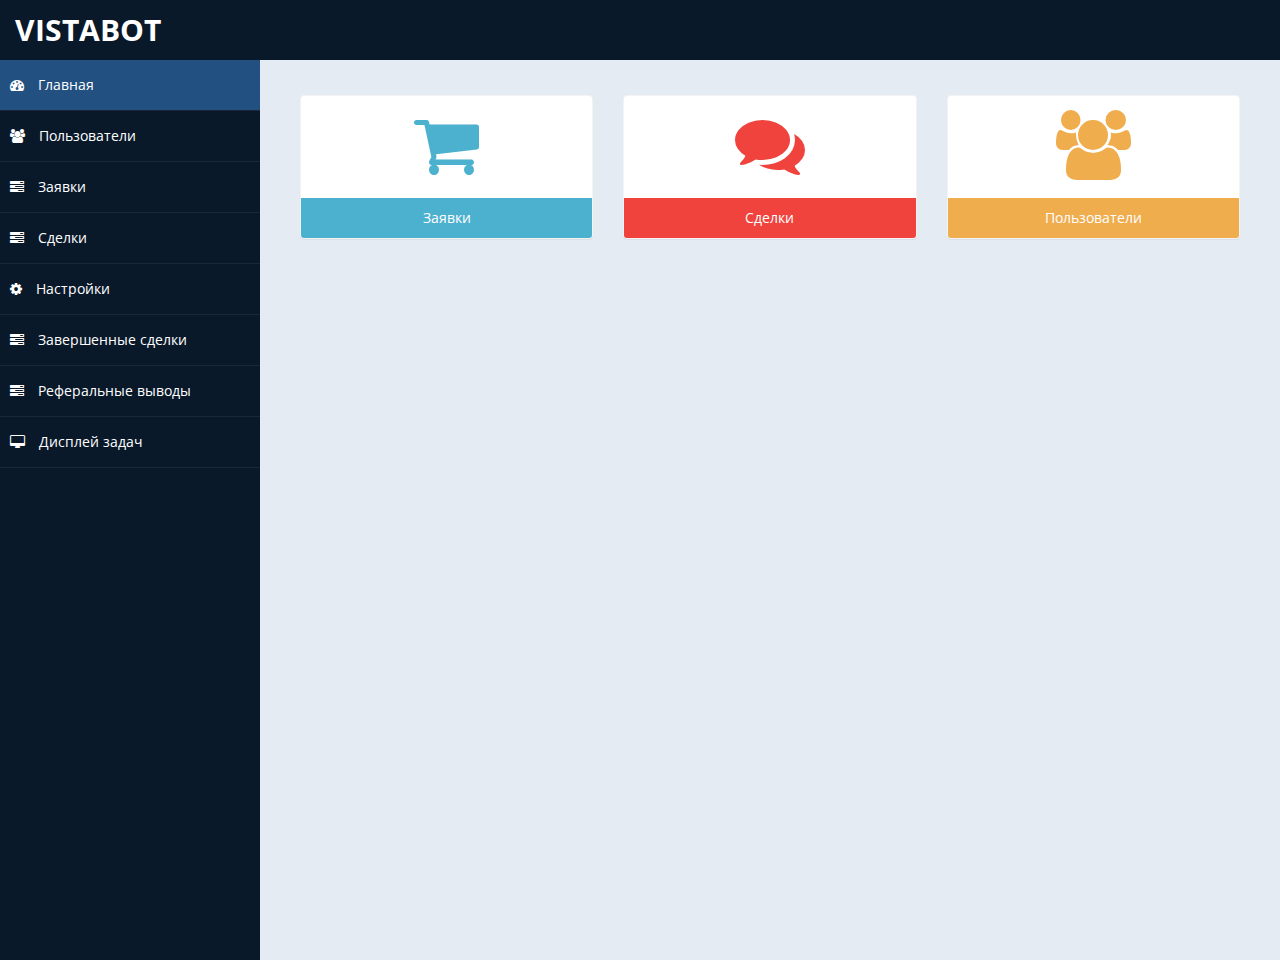
<file: web/index.html>
﻿<!DOCTYPE html>
<html xmlns="http://www.w3.org/1999/xhtml">

<head>
    <meta charset="utf-8" />
    <meta name="viewport" content="width=device-width, initial-scale=1.0" />
    <title>Главная</title>
    <!-- Bootstrap Styles-->
    <link href="assets/css/bootstrap.css" rel="stylesheet" />
    <!-- FontAwesome Styles-->
    <link href="assets/css/font-awesome.css" rel="stylesheet" />
    <!-- Morris Chart Styles-->
    <link href="assets/js/morris/morris-0.4.3.min.css" rel="stylesheet" />
    <!-- Custom Styles-->
    <link href="assets/css/custom-styles.css" rel="stylesheet" />
    <!-- Google Fonts-->
    <link href='http://fonts.googleapis.com/css?family=Open+Sans' rel='stylesheet' type='text/css' />
</head>

<body>
    <div id="wrapper">
        <nav class="navbar navbar-default top-navbar" role="navigation">
            <div class="navbar-header">
                <button type="button" class="navbar-toggle" data-toggle="collapse" data-target=".sidebar-collapse">
                    <span class="sr-only">Toggle navigation</span>
                    <span class="icon-bar"></span>
                    <span class="icon-bar"></span>
                    <span class="icon-bar"></span>
                </button>
                <a class="navbar-brand">VistaBot</a>
            </div>
        </nav>
        <!--/. NAV TOP  -->
        <nav class="navbar-default navbar-side" role="navigation">

            <div class="sidebar-collapse">
                <ul class="nav" id="main-menu">
                    <li>
                        <a class="active-menu"><i class="fa fa-dashboard"></i> Главная</a>
                    </li>
                    <li>
                        <a href="users.html"><i class="fa fa-users"></i> Пользователи</a>
                    </li>
                    <li>
                        <a href="asks.html"><i class="fa fa-tasks"></i> Заявки</a>
                    </li>
                    <li>
                        <a href="deals.html"><i class="fa fa-tasks"></i> Сделки</a>
                    </li>
                    <li>
                        <a href="settings.html"><i class="fa fa-cog"></i> Настройки</a>
                    </li>
                    <li>
                        <a href="olddeals.html"><i class="fa fa-tasks"></i> Завершенные сделки</a>
                    </li>
                    <li>
                        <a href="referralwithdrawal.html"><i class="fa fa-tasks"></i> Реферальные выводы</a>
                    </li>
                    <li>
                        <a href="display.html"><i class="fa fa-desktop"></i> Дисплей задач</a>
                    </li>
                </ul>

            </div>

        </nav>
        <!-- /. NAV SIDE  -->
        <div id="page-wrapper">
            <div id="page-inner">

                <!-- /. ROW  -->

                <div class="row">
                    <div class="col-md-4 col-sm-12 col-xs-12">
                        <div class="panel panel-primary text-center no-boder bg-color-blue">
                            <div class="panel-body">
                                <i class="fa fa-shopping-cart fa-5x"></i>
                                <h3 id="asks"></h3>
                            </div>
                            <div class="panel-footer back-footer-blue">
                                Заявки

                            </div>
                        </div>
                    </div>
                    <div class="col-md-4 col-sm-12 col-xs-12">
                        <div class="panel panel-primary text-center no-boder bg-color-red">
                            <div class="panel-body">
                                <i class="fa fa fa-comments fa-5x"></i>
                                <h3 id="deals"></h3>
                            </div>
                            <div class="panel-footer back-footer-red">
                                Сделки

                            </div>
                        </div>
                    </div>
                    <div class="col-md-4 col-sm-12 col-xs-12">
                        <div class="panel panel-primary text-center no-boder bg-color-brown">
                            <div class="panel-body">
                                <i class="fa fa-users fa-5x"></i>
                                <h3 id="users"></h3>
                            </div>
                            <div class="panel-footer back-footer-brown">
                                Пользователи

                            </div>
                        </div>
                    </div>
                </div>



            </div>
            <!-- /. PAGE INNER  -->
        </div>
        <!-- /. PAGE WRAPPER  -->
    </div>
    <!-- /. WRAPPER  -->
    <!-- JS Scripts-->
    <!-- jQuery Js -->
    <script src="assets/js/jquery-1.10.2.js"></script>
    <!-- Bootstrap Js -->
    <script src="assets/js/bootstrap.min.js"></script>
    <!-- Metis Menu Js -->
    <script src="assets/js/jquery.metisMenu.js"></script>
    <!-- Morris Chart Js -->
    <script src="assets/js/morris/raphael-2.1.0.min.js"></script>
    <script src="assets/js/morris/morris.js"></script>
    <!-- Custom Js -->
    <script src="assets/js/using/data.js"></script>
    <script src="assets/js/using/index.js"></script>


</body>

</html>
</file>
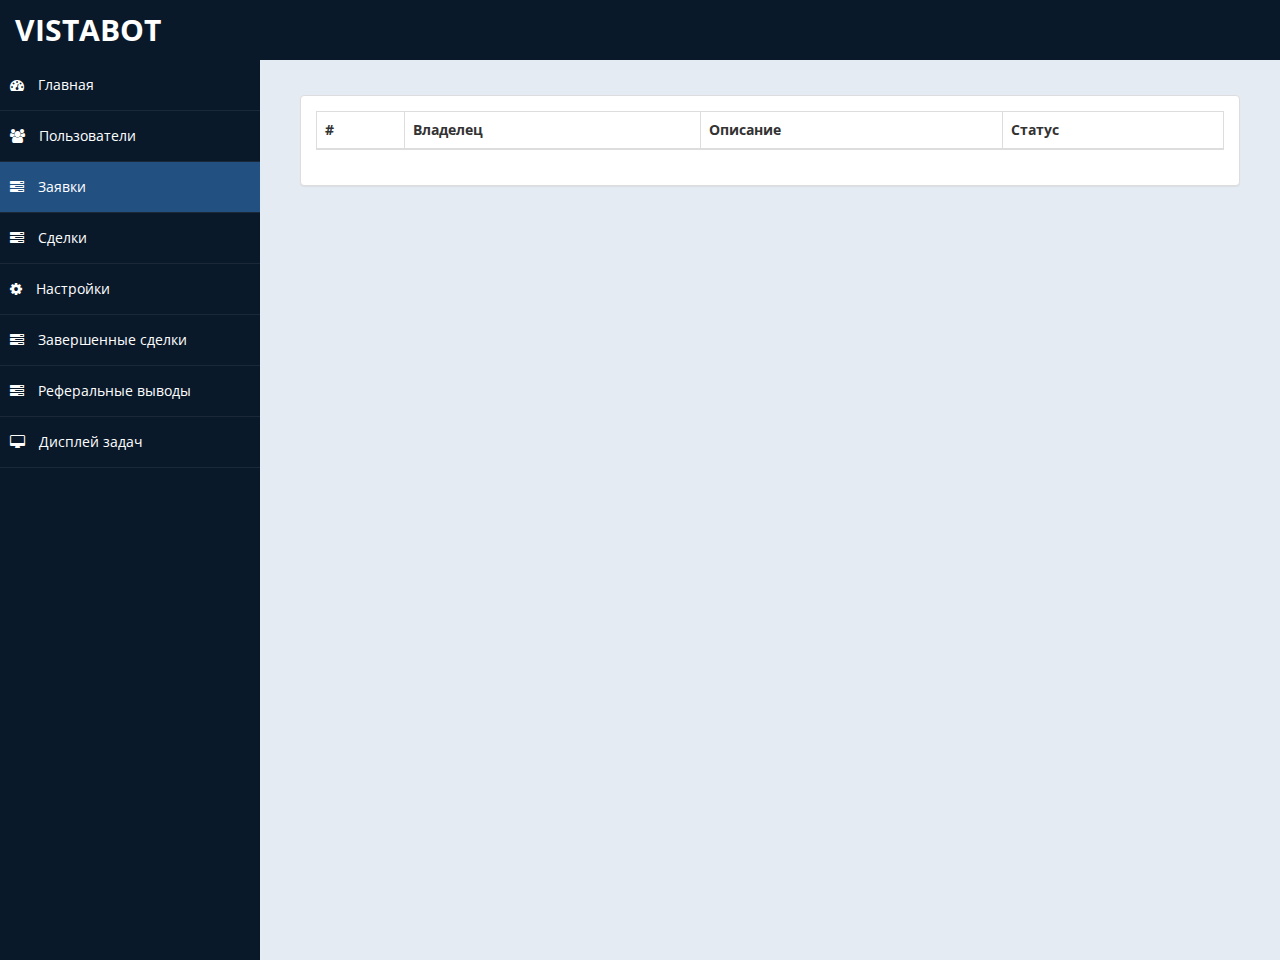
<file: web/asks.html>
﻿<!DOCTYPE html>
<html lang="ru">
<head>
    <meta charset="utf-8" />
    <meta name="viewport" content="width=device-width, initial-scale=1.0" />
    <title>Заявки</title>
	<!-- Bootstrap Styles-->
    <link href="assets/css/bootstrap.css" rel="stylesheet" />
     <!-- FontAwesome Styles-->
    <link href="assets/css/font-awesome.css" rel="stylesheet" />
     <!-- Morris Chart Styles-->
   
    <!-- Custom Styles-->
    <link href="assets/css/custom-styles.css" rel="stylesheet" />
     <!-- Google Fonts-->
   <link href='http://fonts.googleapis.com/css?family=Open+Sans' rel='stylesheet' type='text/css' />
     <!-- TABLE STYLES-->
    <link href="assets/js/dataTables/dataTables.bootstrap.css" rel="stylesheet" />
</head>

<body>
    <div id="wrapper">
        <nav class="navbar navbar-default top-navbar" role="navigation">
            <div class="navbar-header">
                <button type="button" class="navbar-toggle" data-toggle="collapse" data-target=".sidebar-collapse">
                    <span class="sr-only">Toggle navigation</span>
                    <span class="icon-bar"></span>
                    <span class="icon-bar"></span>
                    <span class="icon-bar"></span>
                </button>
                <a class="navbar-brand">VistaBot</a>
            </div>

        </nav>
        <nav class="navbar-default navbar-side" role="navigation">

            <div class="sidebar-collapse">
                <ul class="nav" id="main-menu">
                    <li>
                        <a href="index.html"><i class="fa fa-dashboard"></i> Главная</a>
                    </li>
                    <li>
                        <a href="users.html"><i class="fa fa-users"></i> Пользователи</a>
                    </li>
                    <li>
                        <a id="asks_nav" class="active-menu"><i class="fa fa-tasks"></i> Заявки</a>
                    </li>
                    <li>
                        <a href="deals.html"><i class="fa fa-tasks"></i> Сделки</a>
                    </li>
                    <li>
                        <a href="settings.html"><i class="fa fa-cog"></i> Настройки</a>
                    </li>
                    <li>
                        <a href="olddeals.html"><i class="fa fa-tasks"></i> Завершенные сделки</a>
                    </li>
                    <li>
                        <a href="referralwithdrawal.html"><i class="fa fa-tasks"></i> Реферальные выводы</a>
                    </li>
                    <li>
                        <a href="display.html"><i class="fa fa-desktop"></i> Дисплей задач</a>
                    </li>
                </ul>

            </div>

        </nav>

        <div id="page-wrapper" >
            <div id="page-inner">

                <div id = "asks" style="display: none;">
                    <div class="row">
                        <div class="col-md-12">
                            <div class="panel panel-default">
                                <div class="panel-body">
                                    <div class="table-responsive">
                                        <table class="table table-striped table-bordered table-hover" id="dataTables-asks">
                                            <thead>
                                                <tr>
                                                    <th>#</th>
                                                    <th>Владелец</th>
                                                    <th>Описание</th>
                                                    <th>Статус</th>
                                                </tr>
                                            </thead>
                                            <tbody>

                                            </tbody>
                                        </table>
                                    </div>

                                </div>
                            </div>
                        </div>
                    </div>
                </div>
                <div id="ask" style="display: none;">
                    <div class="row">
                        <div class="col-md-12">
                            <div class="panel panel-default">
                                <div class="panel-heading">
                                    Информация о заявке
                                </div>
                                <div class="panel-body">
                                    <div class="row">
                                        <div class="col-md-6">
                                            <p class="text-center"><b>основное</b></p>
                                            <table class="table">
                                                <thead>
                                                    <tr>
                                                    </tr>
                                                </thead>
                                                <tbody>
                                                    <tr>
                                                        <td><b>Id:</b></td>
                                                        <td id="ask_id"></td>
                                                    </tr>
                                                    <tr>
                                                        <td><b>Тип:</b></td>
                                                        <td id="type"></td>
                                                    </tr>
                                                    <tr>
                                                        <td><b>Статус:</b></td>
                                                        <td id="status"></td>
                                                    </tr>
                                                    <tr>
                                                        <td><b>Id владельца:</b></td>
                                                        <td id="id_owner"></td>
                                                    </tr>
                                                    <tr>
                                                        <td><b>Отдает:</b></td>
                                                        <td id="have_currency"></td>
                                                    </tr>
                                                    <tr>
                                                        <td><b>Получает:</b></td>
                                                        <td id="get_currency"></td>
                                                    </tr>
                                                    <tr>
                                                        <td><b>Курс:</b></td>
                                                        <td id="rate"></td>
                                                    </tr>
                                                    <tr>
                                                        <td><b>Минимальный выкуп:</b></td>
                                                        <td id="incomplete"></td>
                                                    </tr>
                                                    <tr>
                                                        <td><b>Рейтинг:</b></td>
                                                        <td id="rating"></td>
                                                    </tr>
                                                    <tr>
                                                        <td><b>Часовой пояс:</b></td>
                                                        <td id="time_zone"></td>
                                                    </tr>
                                                </tbody>
                                            </table>

                                        </div>
                                        <div class="col-md-6">
                                            <p class="text-center"><b>управление</b></p>
                                            <div class="form-group">
                                                <button id="allow" style="display: none;" type="button" class="btn btn-primary btn btn-block ">Одобрить</button>
                                            </div>
                                            <div class="form-group">
                                                <button id="delete" type="button" class="btn btn-danger btn btn-block">Удалить</button>
                                            </div>

                                        </div>
                                    </div>

                                    <div class="row">

                                        <div class="col-md-6">
                                            <p class="text-center"><b>vst карта</b></p>
                                            <table id = "vst_card" class="table">
                                                <thead>
                                                    <tr>
                                                    </tr>
                                                </thead>
                                                <tbody>
                                                </tbody>
                                            </table>
                                        </div>
                                        <div class="col-md-6">
                                            <p class="text-center"><b id="fiat_name"> </b></p>
                                            <table id = "fiat" class="table">
                                                <thead>
                                                    <tr>
                                                    </tr>
                                                </thead>
                                                <tbody>
                                                </tbody>
                                            </table>
                                        </div>

                                    </div>
                                </div>
                            </div>
                        </div>
                    </div>
                </div>

            </div>
        </div>
             <!-- /. PAGE INNER  -->
    </div>
         <!-- /. PAGE WRAPPER  -->
     <!-- /. WRAPPER  -->
    <!-- JS Scripts-->
    <!-- jQuery Js -->
    <script src="assets/js/jquery-1.10.2.js"></script>
      <!-- Bootstrap Js -->
    <script src="assets/js/bootstrap.min.js"></script>
    <!-- Metis Menu Js -->
    <script src="assets/js/jquery.metisMenu.js"></script>
     <!-- DATA TABLE SCRIPTS -->
    <script src="assets/js/dataTables/jquery.dataTables.js"></script>
    <script src="assets/js/dataTables/dataTables.bootstrap.js"></script>

         <!-- Custom Js -->
    <script src="assets/js/using/data.js"></script>
    <script src="assets/js/using/asks.js"></script>
    
   
</body>
</html>
</file>
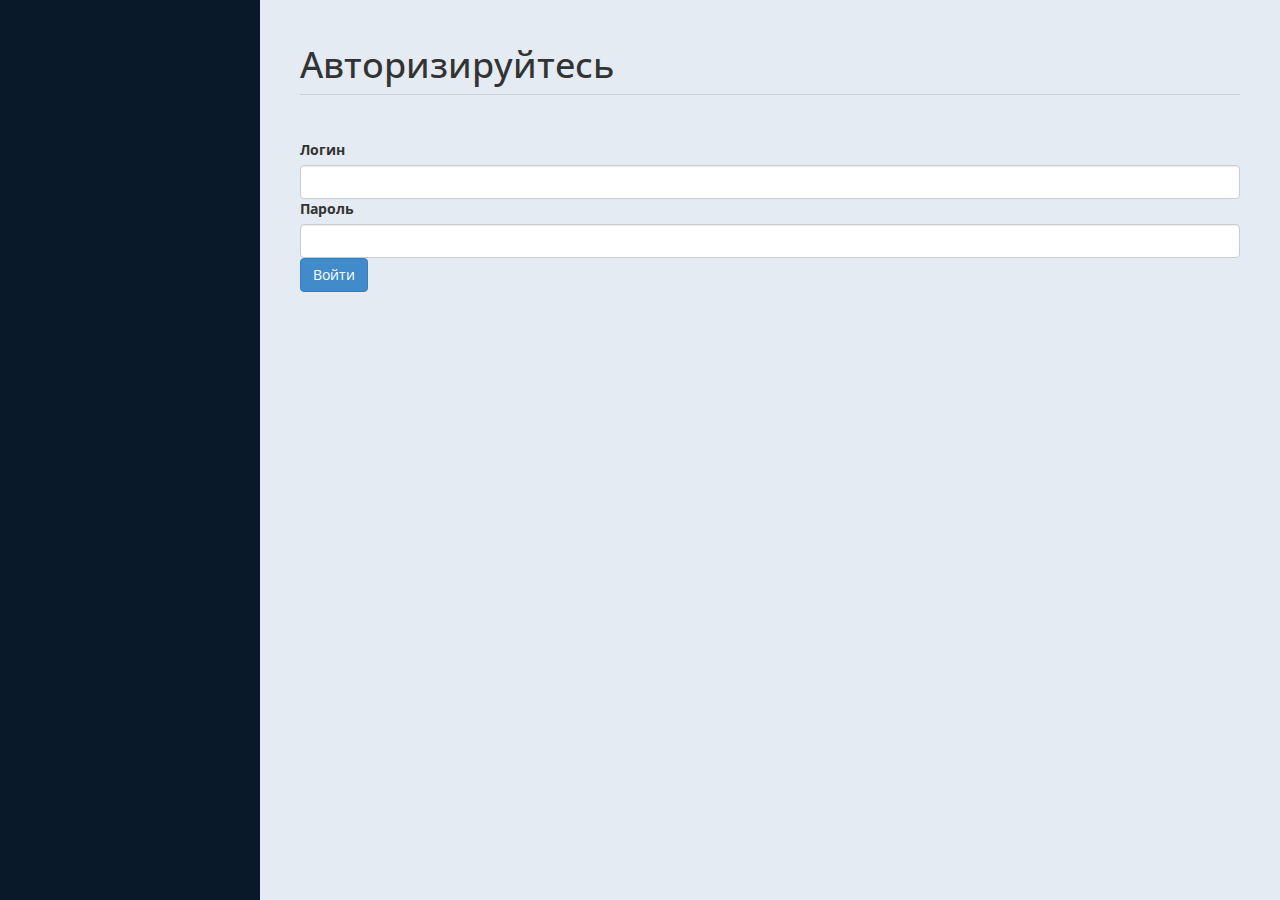
<file: web/auth.html>
﻿<!DOCTYPE html>
<html xmlns="http://www.w3.org/1999/xhtml">
<head>
    <meta charset="utf-8" />
    <meta name="viewport" content="width=device-width, initial-scale=1.0" />
    <title>Admin</title>
	<!-- Bootstrap Styles-->
    <link href="assets/css/bootstrap.css" rel="stylesheet" />
     <!-- FontAwesome Styles-->
    <link href="assets/css/font-awesome.css" rel="stylesheet" />
        <!-- Custom Styles-->
    <link href="assets/css/custom-styles.css" rel="stylesheet" />
     <!-- Google Fonts-->
   <link href='http://fonts.googleapis.com/css?family=Open+Sans' rel='stylesheet' type='text/css' />
</head>
<body>
    <div id="wrapper">
        

        </nav>
        <!-- /. NAV SIDE  -->
        <div id="page-wrapper" >
            <div id="page-inner">
			 <div class="row">
                    <div class="col-md-12">
                        <h1 class="page-header">
                            Авторизируйтесь
                        </h1>

                                            <label>Логин</label>
                                            <input id="name" class="form-control">

                                            <label>Пароль</label>
                                            <input id="password" type='password'class="form-control">

                                            <button type="button" class="btn btn-primary aut">Войти</button>
                    </div>




                </div> 
                 <!-- /. ROW  -->
				
				</div>
             <!-- /. PAGE INNER  -->
            </div>
         <!-- /. PAGE WRAPPER  -->
        </div>
     <!-- /. WRAPPER  -->
    <!-- JS Scripts-->
    <!-- jQuery Js -->


    <script src="assets/js/jquery-1.10.2.js" ></script>
    <script src="assets/js/using/data.js"></script>
    <script src="assets/js/using/auth.js"></script>
    <script src="assets/js/jquery-1.10.2.js"></script>
      <!-- Bootstrap Js -->
    <script src="assets/js/bootstrap.min.js"></script>
    <!-- Metis Menu Js -->
    <script src="assets/js/jquery.metisMenu.js"></script>
      <!-- Custom Js -->
    <script src="assets/js/custom-scripts.js"></script>
    
   
</body>
</html>
</file>
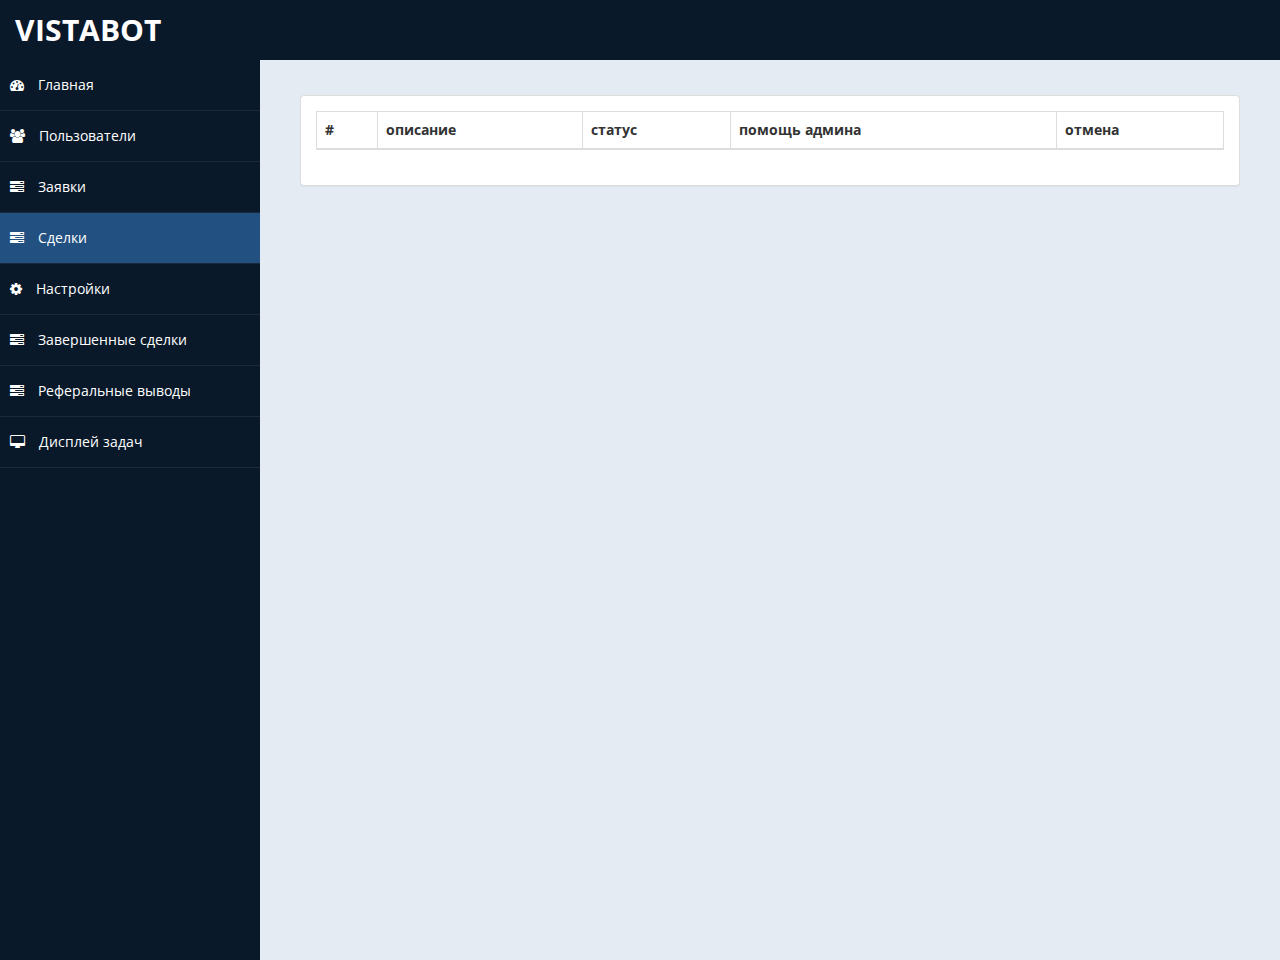
<file: web/deals.html>
﻿<!DOCTYPE html>
<html lang="ru">
<head>
    <meta charset="utf-8" />
    <meta name="viewport" content="width=device-width, initial-scale=1.0" />
    <title>Сделки</title>
	<!-- Bootstrap Styles-->
    <link href="assets/css/bootstrap.css" rel="stylesheet" />
     <!-- FontAwesome Styles-->
    <link href="assets/css/font-awesome.css" rel="stylesheet" />
     <!-- Morris Chart Styles-->
   
    <!-- Custom Styles-->
    <link href="assets/css/custom-styles.css" rel="stylesheet" />
     <!-- Google Fonts-->
   <link href='http://fonts.googleapis.com/css?family=Open+Sans' rel='stylesheet' type='text/css' />
     <!-- TABLE STYLES-->
    <link href="assets/js/dataTables/dataTables.bootstrap.css" rel="stylesheet" />
</head>

<body>
    <div id="wrapper">
        <nav class="navbar navbar-default top-navbar" role="navigation">
            <div class="navbar-header">
                <button type="button" class="navbar-toggle" data-toggle="collapse" data-target=".sidebar-collapse">
                    <span class="sr-only">Toggle navigation</span>
                    <span class="icon-bar"></span>
                    <span class="icon-bar"></span>
                    <span class="icon-bar"></span>
                </button>
                <a class="navbar-brand">VistaBot</a>
            </div>

        </nav>
        <nav class="navbar-default navbar-side" role="navigation">

            <div class="sidebar-collapse">
                <ul class="nav" id="main-menu">
                    <li>
                        <a href="index.html"><i class="fa fa-dashboard"></i> Главная</a>
                    </li>
                    <li>
                        <a href="users.html"><i class="fa fa-users"></i> Пользователи</a>
                    </li>
                    <li>
                        <a href="asks.html"><i class="fa fa-tasks"></i> Заявки</a>
                    </li>
                    <li>
                        <a id="deals_nav" class="active-menu"><i class="fa fa-tasks"></i> Сделки</a>
                    </li>
                    <li>
                        <a href="settings.html"><i class="fa fa-cog"></i> Настройки</a>
                    </li>
                    <li>
                        <a href="olddeals.html"><i class="fa fa-tasks"></i> Завершенные сделки</a>
                    </li>
                    <li>
                        <a href="referralwithdrawal.html"><i class="fa fa-tasks"></i> Реферальные выводы</a>
                    </li>
                    <li>
                        <a href="display.html"><i class="fa fa-desktop"></i> Дисплей задач</a>
                    </li>
                </ul>

            </div>

        </nav>

        <div id="page-wrapper" >
            <div id="page-inner">

                <div id = "deals" style="display: none;">
                    <div class="row">
                        <div class="col-md-12">
                            <div class="panel panel-default">
                                <div class="panel-body">
                                    <div class="table-responsive">
                                        <table class="table table-striped table-bordered table-hover" id="dataTables-deals">
                                            <thead>
                                                <tr>
                                                    <th>#</th>
                                                    <th>описание</th>
                                                    <th>статус</th>
                                                    <th>помощь админа</th>
                                                    <th>отмена</th>
                                                </tr>
                                            </thead>
                                            <tbody>

                                            </tbody>
                                        </table>
                                    </div>

                                </div>
                            </div>
                        </div>
                    </div>
                </div>
                <div id="deal" style="display: none;">
                    <div class="panel panel-default">
                        <div class="panel-heading">
                            Информация о сделке
                        </div>
                        <div class="panel-body">
                            <div class="row" id="notification" style="display: none">
                                <div class="col-md-12">
                                    <div class="alert alert-danger">
                                      <strong id="notification_text"></strong>
                                    </div>
                                </div>
                            </div>
                            <div class="row">
                                <div id="deal_info" class="col-md-7">
                                    <div class="panel panel-default" id="first_panel">
                                        <div class="panel-heading">
                                            1.Перевод гаранту
                                        </div>
                                        <div class="panel-body">
                                            <div class = "row">
                                                <div class="col-md-5"><p class="text-center" id="a_vst_card"></p></div>
                                                <div class="col-md-2"><p class="text-center" id="vista_count">⇒<br></p></div>
                                                <div class="col-md-5"><p class="text-center" id="garant_vst_card1"></p></div>
                                            </div>
                                        </div>
                                        <div class="panel-footer text-center">
                                            <button style="display: none;" id="garant_accept" type="button" class="btn btn-success">Пришло</button>
                                            <div class="text-primary" style="display: none;" id="fp_status_1">Ожидание перевода от пользователя A</div>
                                            <div class="text-success" style="display: none;" id="fp_status_2">Выполнено</div>
                                        </div>
                                    </div>
                                    <div class="panel panel-default" id="second_panel">
                                        <div class="panel-heading">
                                            2.Перевод A пользователю
                                        </div>
                                        <div class="panel-body">
                                            <div class="col-md-5"><p class="text-center">Пользователь B</p></div>
                                            <div class="col-md-2"><p class="text-center" id="fiat_count">⇒<br></p></div>
                                            <div class="col-md-5"><p class="text-center">Пользователь A</p></div>
                                        </div>
                                        <div class="panel-footer text-center" style="display: none;" id="sc_footer">
                                            <div class="text-primary" style="display: none;" id="sc_status_1">Ожидание перевода от пользователя B</div>
                                            <div class="text-primary" style="display: none;" id="sc_status_2">Ожидание подтверждения от пользователя A</div>
                                            <div class="text-success" style="display: none;" id="sc_status_3">Выполнено</div>
                                        </div>
                                    </div>
                                    <div class="panel panel-default" id="third_panel">
                                        <div class="panel-heading">
                                            3.Перевод B пользователю
                                        </div>
                                        <div class="panel-body">
                                                <div class="col-md-5"><p class="text-center" id="garant_vst_card2"></p></div>
                                            <div class="col-md-2"><p class="text-center" id="vista_count_w">⇒<br></p></div>
                                            <div class="col-md-5"><p id="b_vst_card"></p></div>
                                        </div>
                                        <div class="panel-footer text-center" style="display: none;" id="th_footer">
                                            <button style="display: none;" id="garant_vst_send" type="button" class="btn btn-success">Отправлено</button>
                                            <div class="text-success" style="display: none;" id="th_status_1">Выполнено</div>
                                        </div>
                                    </div>
                                </div>
                                <div id="deal_control" class="col-md-5">
                                    <p class="text-center"><b>управление</b></p>
                                    <div class="form-group">
                                        <button style="display: none;" id="continue" type="button" class="btn btn-primary">Продолжить выполнение заявки</button>
                                    </div>
                                    <div class="form-group">
                                        <button id="notificate_A" type="button" class="btn btn-primary">Оповестить пользователя A</button>
                                        <p id="notificate_A_time" style="display: inline;"></p>
                                    </div>
                                    <div class="form-group">
                                        <button id="notificate_B" type="button" class="btn btn-primary">Оповестить пользователя B</button>
                                        <p id="notificate_B_time" style="display: inline;"></p>
                                    </div>

                                    <div class="form-group">
                                        <button id="remove" type="button" class="btn btn-danger btn-primary">Удалить сделку</button>
                                    </div>
                                </div>
                            </div>
                            <div class="row">
                                <div class="col-md-6">
                                    <p class="text-center"><b>пользователь A</b></p>
                                    <table class="table">
                                        <thead>
                                            <tr>
                                            </tr>
                                        </thead>
                                        <tbody>
                                            <tr>
                                                <td><b>Trade Id:</b></td>
                                                <td id="Trade_id_A"></td>
                                            </tr>
                                        </tbody>
                                    </table>
                                </div>
                                <div class="col-md-6">
                                    <p class="text-center"><b>пользователь B</b></p>
                                    <table class="table">
                                        <thead>
                                            <tr>
                                            </tr>
                                        </thead>
                                        <tbody>
                                            <tr>
                                                <td><b>Trade Id:</b></td>
                                                <td id="Trade_id_B"></td>
                                            </tr>
                                        </tbody>
                                    </table>
                                </div>
                            </div>
                        </div>
                    </div>
            </div>
            </div>
        </div>
             <!-- /. PAGE INNER  -->
    </div>
         <!-- /. PAGE WRAPPER  -->
     <!-- /. WRAPPER  -->
    <!-- JS Scripts-->
    <!-- jQuery Js -->
    <script src="assets/js/jquery-1.10.2.js"></script>
      <!-- Bootstrap Js -->
    <script src="assets/js/bootstrap.min.js"></script>
    <!-- Metis Menu Js -->
    <script src="assets/js/jquery.metisMenu.js"></script>
     <!-- DATA TABLE SCRIPTS -->
    <script src="assets/js/dataTables/jquery.dataTables.js"></script>
    <script src="assets/js/dataTables/dataTables.bootstrap.js"></script>

         <!-- Custom Js -->
    <script src="assets/js/using/data.js"></script>
    <script src="assets/js/using/deals.js"></script>
    
   
</body>
</html>
</file>
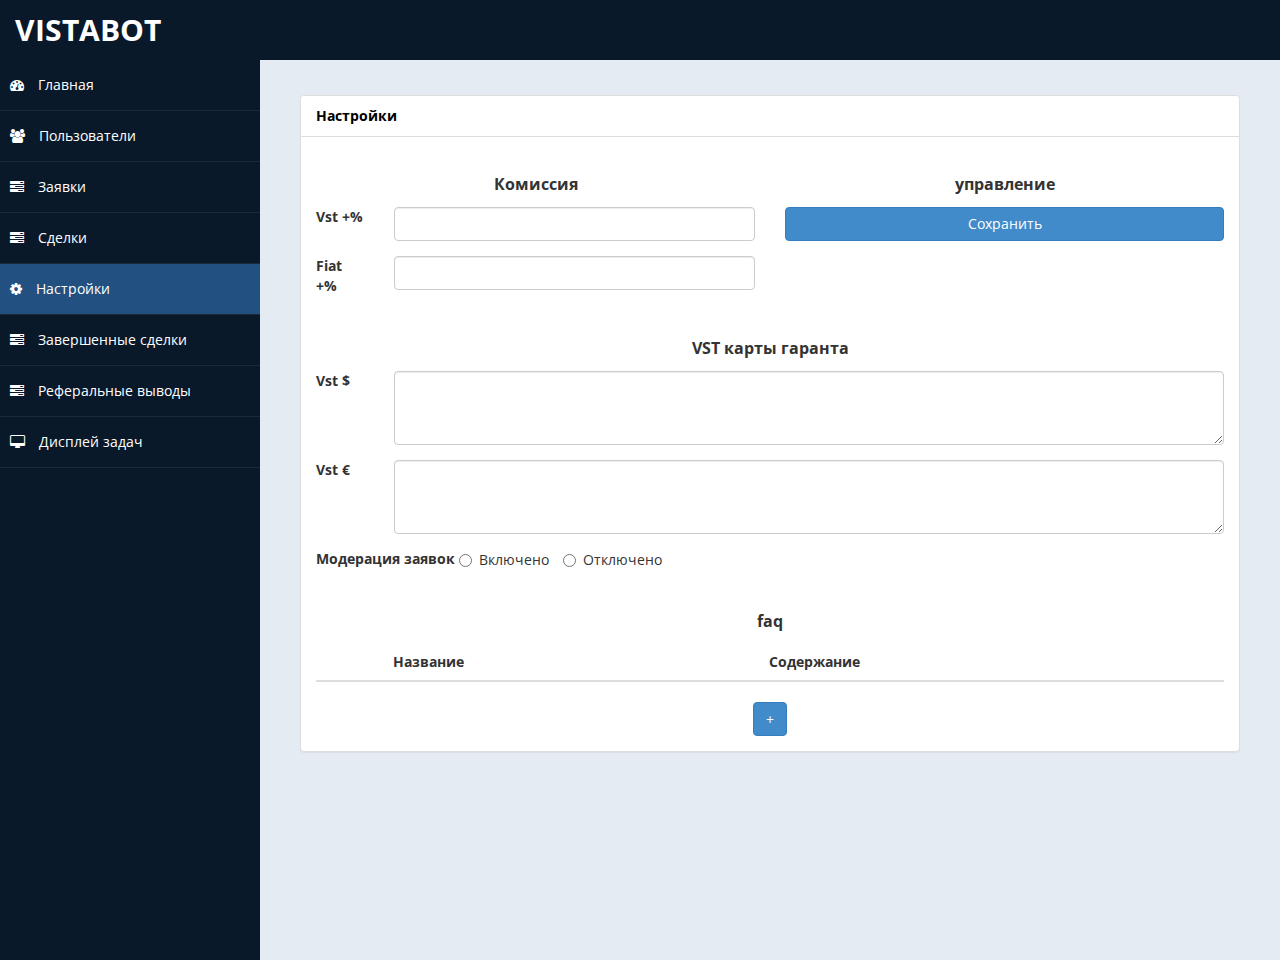
<file: web/settings.html>
﻿<!DOCTYPE html>
<html lang="ru">
<head>
    <meta charset="utf-8" />
    <meta name="viewport" content="width=device-width, initial-scale=1.0" />
    <title>Настройки</title>
	<!-- Bootstrap Styles-->
    <link href="assets/css/bootstrap.css" rel="stylesheet" />
     <!-- FontAwesome Styles-->
    <link href="assets/css/font-awesome.css" rel="stylesheet" />
     <!-- Morris Chart Styles-->
   
    <!-- Custom Styles-->
    <link href="assets/css/custom-styles.css" rel="stylesheet" />
     <!-- Google Fonts-->
   <link href='http://fonts.googleapis.com/css?family=Open+Sans' rel='stylesheet' type='text/css' />
     <!-- TABLE STYLES-->
    <link href="assets/js/dataTables/dataTables.bootstrap.css" rel="stylesheet" />
</head>

<body>
    <div id="wrapper">
        <nav class="navbar navbar-default top-navbar" role="navigation">
            <div class="navbar-header">
                <button type="button" class="navbar-toggle" data-toggle="collapse" data-target=".sidebar-collapse">
                    <span class="sr-only">Toggle navigation</span>
                    <span class="icon-bar"></span>
                    <span class="icon-bar"></span>
                    <span class="icon-bar"></span>
                </button>
                <a class="navbar-brand">VistaBot</a>
            </div>

        </nav>
        <nav class="navbar-default navbar-side" role="navigation">

            <div class="sidebar-collapse">
                <ul class="nav" id="main-menu">
                    <li>
                        <a href="index.html"><i class="fa fa-dashboard"></i> Главная</a>
                    </li>
                    <li>
                        <a href="users.html"><i class="fa fa-users"></i> Пользователи</a>
                    </li>
                    <li>
                        <a href="asks.html"><i class="fa fa-tasks"></i> Заявки</a>
                    </li>
                    <li>
                        <a href="deals.html"><i class="fa fa-tasks"></i> Сделки</a>
                    </li>
                    <li>
                        <a class="active-menu"><i class="fa fa-cog"></i> Настройки</a>
                    </li>
                    <li>
                        <a href="olddeals.html"><i class="fa fa-tasks"></i> Завершенные сделки</a>
                    </li>
                    <li>
                        <a href="referralwithdrawal.html"><i class="fa fa-tasks"></i> Реферальные выводы</a>
                    </li>
                    <li>
                        <a href="display.html"><i class="fa fa-desktop"></i> Дисплей задач</a>
                    </li>
                </ul>

            </div>

        </nav>

        <div id="page-wrapper" >
            <div id="page-inner">
                <div class="row">
                    <div class="col-md-12">
                        <div class="panel panel-default">
                            <div class="panel-heading">
                                Настройки
                            </div>
                            <div class="panel-body">
                                <div class="row">
                                    <div class="col-md-6">
                                        <p class="text-center"><b>Комиссия</b></p>
                                        <div class="form-group row">
                                            <label for="perc_vst" class="col-sm-2 col-form-label">Vst +%</label>
                                            <div class="col-sm-10">
                                                <input class="form-control" id="perc_vst">
                                            </div>
                                        </div>
                                        <div class="form-group row">
                                            <label for="perc_fiat" class="col-sm-2 col-form-label">Fiat +%</label>
                                            <div class="col-sm-10">
                                                <input class="form-control" id="perc_fiat">
                                            </div>
                                        </div>

                                    </div>
                                    <div class="col-md-6">
                                        <p class="text-center"><b>управление</b></p>
                                        <div class="form-group">
                                            <button id="save" type="button" class="btn btn-primary btn btn-block ">Сохранить</button>
                                        </div>

                                    </div>
                                </div>
                                <div class="row">
                                    <div class="col-md-12">
                                    <p class="text-center"><b>VST карты гаранта</b></p>
                                    <div class="form-group row">
                                        <label for="perc_vst" class="col-sm-1 col-form-label">Vst $</label>
                                        <div class="col-sm-11">
                                            <textarea id="card_vst_usd" class="form-control" rows="3"></textarea>
                                        </div>
                                    </div>
                                    <div class="form-group row">
                                        <label for="perc_fiat" class="col-sm-1 col-form-label">Vst €</label>
                                        <div class="col-sm-11">
                                            <textarea id="card_vst_eur" class="form-control" rows="3"></textarea>
                                        </div>
                                    </div>
                                    </div>
                                </div>

                                <div class="row">
                                    <div class="col-md-12">
                                        <div class="form-group">
                                            <label>Модерация заявок</label>
                                            <label class="radio-inline">
                                                <input type="radio" name="moderateAsk" id="moderateAskOn" value="On">Включено
                                            </label>
                                            <label class="radio-inline">
                                                <input type="radio" name="moderateAsk" id="moderateAskOff" value="Off">Отключено
                                            </label>
                                        </div>
                                    </div>
                                </div>

                                <div class="row">
                                    <div class="col-md-12">
                                        <p class="text-center"><b>faq</b></p>
                                        <table class="table" id ='faq_table'>
                                            <thead>
                                                <tr>
                                                    <th></th>
                                                    <th>Название</th>
                                                    <th>Содержание</th>
                                                </tr>
                                            </thead>
                                            <tbody>
                                            </tbody>
                                        </table>
                                        <div class="text-center">
                                            <button id="faq_add" type="button" class="btn btn-primary">+</button>
                                        </div>
                                    </div>
                                </div>
                            </div>
                        </div>
                    </div>
                </div>

            </div>
        </div>
             <!-- /. PAGE INNER  -->
    </div>
         <!-- /. PAGE WRAPPER  -->
     <!-- /. WRAPPER  -->
    <!-- JS Scripts-->
    <!-- jQuery Js -->
    <script src="assets/js/jquery-1.10.2.js"></script>
      <!-- Bootstrap Js -->
    <script src="assets/js/bootstrap.min.js"></script>
    <!-- Metis Menu Js -->
    <script src="assets/js/jquery.metisMenu.js"></script>
     <!-- DATA TABLE SCRIPTS -->
    <script src="assets/js/dataTables/jquery.dataTables.js"></script>
    <script src="assets/js/dataTables/dataTables.bootstrap.js"></script>

         <!-- Custom Js -->
    <script src="assets/js/using/data.js"></script>
    <script src="assets/js/using/settings.js"></script>
    
   
</body>
</html>
</file>
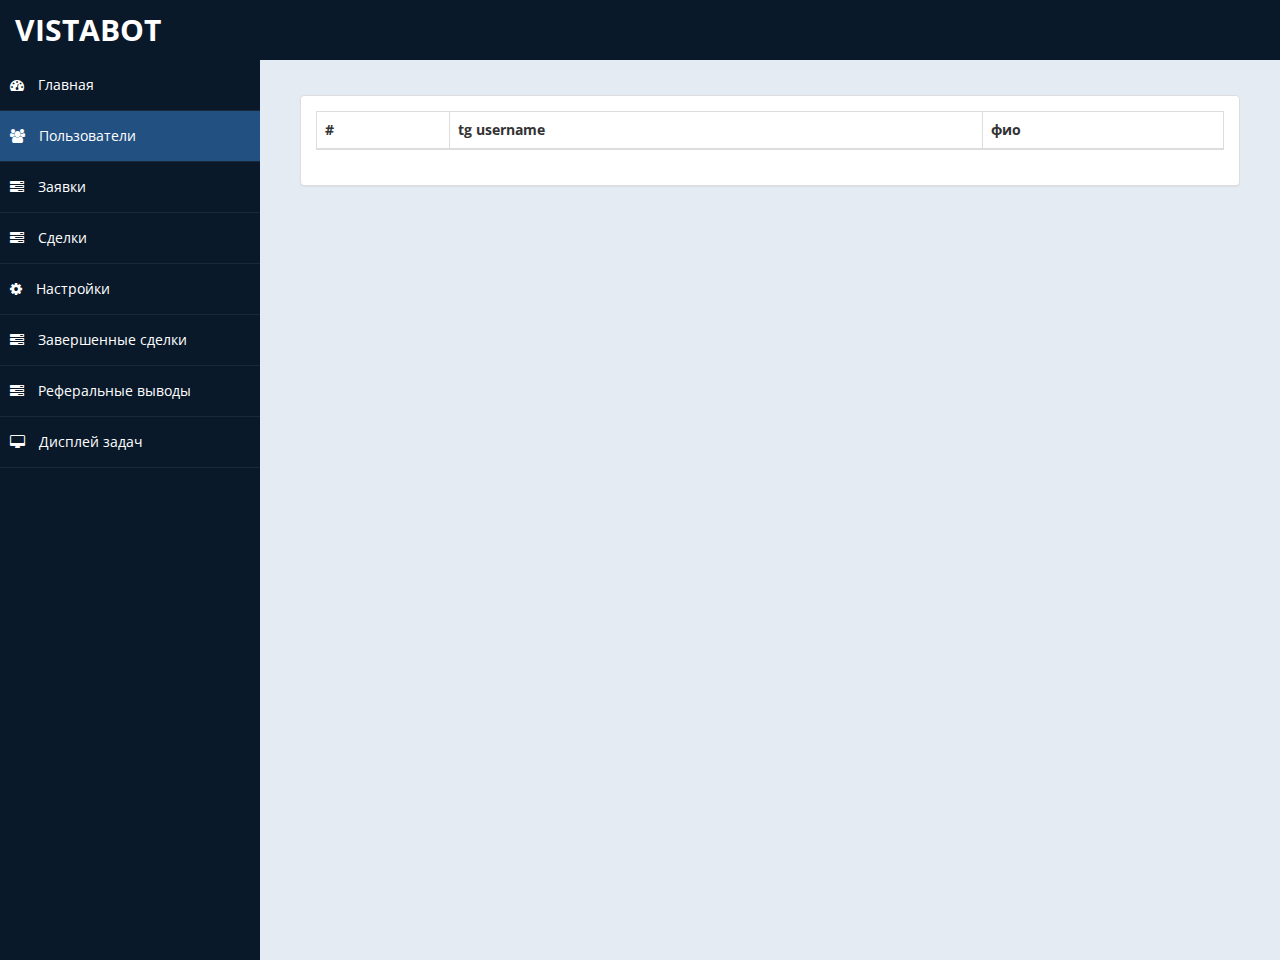
<file: web/users.html>
﻿<!DOCTYPE html>
<html lang="ru">
<head>
    <meta charset="utf-8" />
    <meta name="viewport" content="width=device-width, initial-scale=1.0" />
    <title>Пользователи</title>
	<!-- Bootstrap Styles-->
    <link href="assets/css/bootstrap.css" rel="stylesheet" />
     <!-- FontAwesome Styles-->
    <link href="assets/css/font-awesome.css" rel="stylesheet" />
     <!-- Morris Chart Styles-->
   
    <!-- Custom Styles-->
    <link href="assets/css/custom-styles.css" rel="stylesheet" />
     <!-- Google Fonts-->
   <link href='http://fonts.googleapis.com/css?family=Open+Sans' rel='stylesheet' type='text/css' />
     <!-- TABLE STYLES-->
    <link href="assets/js/dataTables/dataTables.bootstrap.css" rel="stylesheet" />
</head>

<body>
    <div id="wrapper">
        <nav class="navbar navbar-default top-navbar" role="navigation">
            <div class="navbar-header">
                <button type="button" class="navbar-toggle" data-toggle="collapse" data-target=".sidebar-collapse">
                    <span class="sr-only">Toggle navigation</span>
                    <span class="icon-bar"></span>
                    <span class="icon-bar"></span>
                    <span class="icon-bar"></span>
                </button>
                <a class="navbar-brand">VistaBot</a>
            </div>

        </nav>
        <nav class="navbar-default navbar-side" role="navigation">

            <div class="sidebar-collapse">
                <ul class="nav" id="main-menu">
                    <li>
                        <a href="index.html"><i class="fa fa-dashboard"></i> Главная</a>
                    </li>
                    <li>
                        <a id="users_nav" class="active-menu"><i class="fa fa-users"></i> Пользователи</a>
                    </li>
                    <li>
                        <a href="asks.html"><i class="fa fa-tasks"></i> Заявки</a>
                    </li>
                    <li>
                        <a href="deals.html"><i class="fa fa-tasks"></i> Сделки</a>
                    </li>
                    <li>
                        <a href="settings.html"><i class="fa fa-cog"></i> Настройки</a>
                    </li>
                    <li>
                        <a href="olddeals.html"><i class="fa fa-tasks"></i> Завершенные сделки</a>
                    </li>
                    <li>
                        <a href="referralwithdrawal.html"><i class="fa fa-tasks"></i> Реферальные выводы</a>
                    </li>
                    <li>
                        <a href="display.html"><i class="fa fa-desktop"></i> Дисплей задач</a>
                    </li>
                </ul>

            </div>

        </nav>

        <div id="page-wrapper" >
            <div id="page-inner">

                <div id = "users" style="display: none;">
                    <div class="row">
                        <div class="col-md-12">
                            <div class="panel panel-default">
                                <div class="panel-body">
                                    <div class="table-responsive">
                                        <table class="table table-striped table-bordered table-hover" id="dataTables-users">
                                            <thead>
                                                <tr>
                                                    <th>#</th>
                                                    <th>tg username</th>
                                                    <th>фио</th>
                                                </tr>
                                            </thead>
                                            <tbody>

                                            </tbody>
                                        </table>
                                    </div>

                                </div>
                            </div>
                        </div>
                    </div>
                </div>
                <div id="user" style="display: none;">
                    <div class="row">
                        <div class="col-md-12">
                            <div class="panel panel-default">
                                <div class="panel-heading">
                                    Информация о пользователе
                                </div>
                                <div class="panel-body">
                                    <div class="row">
                                        <div class="col-md-6">
                                            <p class="text-center"><b>телеграм</b></p>
                                            <table class="table">
                                                <thead>
                                                    <tr>
                                                    </tr>
                                                </thead>
                                                <tbody>
                                                    <tr>
                                                        <td><b>Id:</b></td>
                                                        <td id="tg_id"></td>
                                                    </tr>
                                                    <tr>
                                                        <td><b>Имя:</b></td>
                                                        <td id="first_name"></td>
                                                    </tr>
                                                    <tr>
                                                        <td><b>Фамилия:</b></td>
                                                        <td id="last_name"></td>
                                                    </tr>
                                                    <tr>
                                                        <td><b>Username:</b></td>
                                                        <td id="tg_username"></td>
                                                    </tr>
                                                    <tr>
                                                        <td><b>Последняя активность:</b></td>
                                                        <td id="last_active"></td>
                                                    </tr>
                                                </tbody>
                                            </table>

                                            <p class="text-center"><b>инфо</b></p>
                                            <table class="table">
                                                <thead>
                                                    <tr>
                                                    </tr>
                                                </thead>
                                                <tbody>
                                                    <tr>
                                                        <td><b>Id:</b></td>
                                                        <td id="trade_id"></td>
                                                    </tr>
                                                    <tr>
                                                        <td><b>ФИО:</b></td>
                                                        <td id="fio"></td>
                                                    </tr>
                                                    <tr>
                                                        <td><b>Mail:</b></td>
                                                        <td id="mail"></td>
                                                    </tr>
                                                    <tr>
                                                        <td><b>Phone:</b></td>
                                                        <td id="phone"></td>
                                                    </tr>
                                                    <tr>
                                                        <td><b>Часовой пояс:</b></td>
                                                        <td id="time_zone"></td>
                                                    </tr>
                                                </tbody>
                                            </table>

                                        </div>
                                        <div class="col-md-6">
                                            <p class="text-center"><b>управление</b></p>

                                            <div class="form-group">
                                                <button id="ban" type="button" class="btn btn-secondary btn btn-block">1</button>
                                            </div>
                                            <div class="form-group">
                                                <label>Рейтинг</label>
                                                <input id="rating" class="form-control">
                                            </div>
                                            <div id="olddeals">

                                            </div>

                                        </div>
                                    </div>

                                    <div class="row">

                                        <div class="col-md-6">
                                            <p class="text-center"><b>карты</b></p>
                                            <table id = "cards" class="table">
                                                <thead>
                                                    <tr>
                                                    </tr>
                                                </thead>
                                                <tbody>
                                                </tbody>
                                            </table>
                                        </div>

                                        <div class="col-md-6">
                                            <p class="text-center"><b>реферальная система</b></p>
                                            <div class="row">
                                                <div class="col-md-6">
                                                    <b id="vista_usd">Vista Usd: </b>
                                                </div>
                                                <div class="col-md-6">
                                                    <b id="vista_eur">Vista Eur: </b>
                                                </div>
                                            </div>
                                            <table id="referrals" class="table">
                                                <thead>
                                                    <tr>
                                                    </tr>
                                                </thead>
                                                <tbody>
                                                    <tr>
                                                        <td><b>Главный реферал:</b></td>
                                                        <td id="referral"></td>
                                                    </tr>
                                                </tbody>
                                            </table>
                                        </div>
                                    </div>

                                </div>
                            </div>
                        </div>
                    </div>
                </div>

            </div>
        </div>
             <!-- /. PAGE INNER  -->
    </div>
         <!-- /. PAGE WRAPPER  -->
     <!-- /. WRAPPER  -->
    <!-- JS Scripts-->
    <!-- jQuery Js -->
    <script src="assets/js/jquery-1.10.2.js"></script>
      <!-- Bootstrap Js -->
    <script src="assets/js/bootstrap.min.js"></script>
    <!-- Metis Menu Js -->
    <script src="assets/js/jquery.metisMenu.js"></script>
     <!-- DATA TABLE SCRIPTS -->
    <script src="assets/js/dataTables/jquery.dataTables.js"></script>
    <script src="assets/js/dataTables/dataTables.bootstrap.js"></script>

         <!-- Custom Js -->
    <script src="assets/js/using/data.js"></script>
    <script src="assets/js/using/users.js"></script>
    
   
</body>
</html>
</file>
<file: web/assets/css/custom-styles.css>
/*----------------------------------------------
Author : www.webthemez.com
License: Commons Attribution 3.0
http://creativecommons.org/licenses/by/3.0/
------------------------------------------------*/


/*----------------------------------------------
    COMMON  STYLES    
------------------------------------------------*/
body {
    font-family: 'Open Sans', sans-serif;
}

 #wrapper {
    width: 100%;
    background:#09192A;
}

#page-wrapper {
    padding: 15px 15px;
    min-height: 600px;
    background:#E5EBF2;
   
}
#page-inner {
    width:100%;
    margin:10px 20px 10px 0px;
    background-color:transparent;
    padding:10px;
}

.text-center {
    text-align:center;
}
.no-boder {
    border:1px solid #f3f3f3;
}

h1, .h1, h2, .h2, h3, .h3 {
margin-top: 7px;
margin-bottom: -5px;
}
h2 {
    color: #000;
}
h4 {
    padding-top:10px;
}
.square-btn-adjust {
    border: 0px solid transparent; 
   -webkit-border-radius: 0px;
-moz-border-radius: 0px;
border-radius: 0px;

}
p {
    font-size:16px;
    line-height:25px;
    padding-top:20px;
}
/*----------------------------------------------
   DASHBOARD STYLES    
------------------------------------------------*/
.page-header {
padding-bottom: 9px;
margin: 10px 0 45px;
border-bottom: 1px solid #C7D1DD;
}
.panel-back {
    background-color:#fff;

}
.panel-default > .panel-heading {
color: #000;
background-color: #FFFFFF;
border-color: #ddd;
font-weight:bold;
}
.jumbotron, .well{
background:#fff;
}
   .noti-box {
min-height: 100px;
padding: 20px;
}

    .noti-box .icon-box {
display: block;
float: left;
margin: 0 15px 10px 0;
width: 70px;
height: 70px;
line-height: 75px;
vertical-align: middle;
text-align: center;
font-size: 40px;
}
.text-box p{
    margin: 0 0 3px;
}
.main-text {
    font-size: 25px;
    font-weight:600;
}
.set-icon {
-webkit-border-radius: 50px;
-moz-border-radius: 50px;
border-radius: 50px;

}
    .bg-color-green {
background-color: #fff;
color: #5cb85c;
}
 .bg-color-blue {
background-color: #fff;
color: #4CB1CF
}
  .bg-color-red {
background-color: #fff;
color:#F0433D;
}
  .bg-color-brown {
background-color: #fff;
color:#f0ad4e;
}
.back-footer-green {
background-color: #5cb85c;
color:#fff;
border-top: 0px solid #fff;
}
 .back-footer-red {
background-color: #F0433D;
color:#fff;
border-top: 0px solid #fff;
}
 .back-footer-blue {
background-color: #4CB1CF;
color:#fff;
border-top: 0px solid #fff;
}
 .back-footer-brown {
background-color: #f0ad4e;
color:#fff;
border-top: 0px solid #fff;
}
 .icon-box-right {
display: block;
float: right;
margin: 0 15px 10px 0;
width: 70px;
height: 70px;
line-height: 75px;
vertical-align: middle;
text-align: center;
font-size: 40px;
}

 .main-temp-back {
background: #8702A8;
color: #FFFFFF;
font-size: 16px;
font-weight: 300;
text-align: center;
}
 .main-temp-back .text-temp {
font-size: 40px;
}
.back-dash {
    padding:20px;
    font-size:20px;
    font-weight:500;
  -webkit-border-radius: 0px;
-moz-border-radius: 0px;
border-radius: 0px;
background-color:#2EA7EB;
color:#fff;
}
    .back-dash p {
        padding-top:16px;
        font-size:13px;
        color:#fff;
        line-height:25px;
        text-align:justify;
    }

     .color-bottom-txt {
   color: #000;
font-size: 16px;
line-height: 30px;
}
     /*CHAT PANEL*/
 .chat-panel .panel-body {
height: 450px;
overflow-y: scroll;
}
 .chat-box {
margin: 0;
padding: 0;
list-style: none;
}
 .chat-box li {
margin-bottom: 15px;
padding-bottom: 5px;
border-bottom: 1px dotted #808080;
}
 .chat-box li.left .chat-body {
margin-left: 90px;
}
 .chat-box li .chat-body p {
margin: 0;
color: #8d8888;
}
.chat-img>img {
    margin-left:20px;
}
footer p{
font-size: 14px;
}
/*----------------------------------------------
    MENU STYLES    
------------------------------------------------*/


.user-image {
    margin: 25px auto;
-webkit-border-radius: 10px;
-moz-border-radius: 10px;
border-radius: 10px;
max-height:170px;
max-width:170px;
}
.top-navbar{
margin:0px;
}
.top-navbar .navbar-brand {
color: #fff;
width: 260px;
text-align: left;
height: 60px;
font-size: 30px;
font-weight: 700;
text-transform: uppercase;
line-height: 30px;
}
.top-navbar .nav > li {
position: relative;
display: inline-block;
}
.top-navbar .nav > li > a {
position: relative;
display: block;
padding: 19px 15px;
color: #77C0FD;
}
.top-navbar .nav > li > a:hover, .top-navbar .nav > li > a:focus {
text-decoration: none;
background-color: #225081;
color: #fff;
}
.top-navbar .dropdown-menu{
min-width: 230px;
border-radius: 0 0 4px 4px;
}
.top-navbar .dropdown-menu > li > a:hover, .top-navbar .dropdown-menu > li > a:focus{
color: #225081;
background:none;
}
.dropdown-tasks{
width: 255px;
}
.dropdown-tasks .progress {
height: 8px;
margin-bottom: 8px;
overflow: hidden;
background-color: #f5f5f5;
border-radius: 0px;
}
.dropdown-tasks > li > a { 
padding: 0px 15px;
}
.dropdown-tasks p {
font-size: 13px;
line-height: 21px;
padding-top: 4px;
}
.active-menu {
    background-color:#225081!important;
}

.arrow {
    float: right;
}

.fa.arrow:before {
    content: "\f104";
}

.active > a > .fa.arrow:before {
    content: "\f107";
}


.nav-second-level li,
.nav-third-level li {
    border-bottom: none !important;
}

.nav-second-level li a {
    padding-left: 37px;
}

.nav-third-level li a {
    padding-left: 55px;
}
.sidebar-collapse , .sidebar-collapse .nav{
	background:none;
}
.sidebar-collapse .nav {
	padding:0;
}
.sidebar-collapse .nav > li > a {
	color:#fff;
	background:transparent;
	text-shadow:none;
	
}
.sidebar-collapse > .nav > li > a {
	padding:15px 10px;
}
.sidebar-collapse > .nav > li {
	border-bottom: 1px solid rgba(107, 108, 109, 0.19);
}
ul.nav.nav-second-level.collapse.in {
background: #172D44;
}
.sidebar-collapse .nav > li > a:hover,
.sidebar-collapse .nav > li > a:focus {
	 
	outline:0;
}
 
.navbar-side {
	border:none;
	background-color: transparent;
	
}
.top-navbar {
	background:#09192A;
	border-bottom:none;
	
}
.top-navbar .nav > li > a > i {
margin-right: 2px;
}
.top-navbar .navbar-brand:hover { 
color:#fff;

}
.dropdown-user li {
margin: 8px 0;
}
.navbar-default {
border:0px solid black;
     
}
.navbar-header {
    background: #09192A;
}
.navbar-default .navbar-toggle:hover, .navbar-default .navbar-toggle:focus {
background-color: #B40101;
}
.navbar-default .navbar-toggle {
border-color: #fff;
}

.navbar-default .navbar-toggle .icon-bar {
background-color: #FFF;
}
.nav > li > a > i {
    margin-right:10px;
}
/*----------------------------------------------
    UI ELEMENTS STYLES     
------------------------------------------------*/
.btn-circle {
width: 50px;
height: 50px;
padding: 6px 0;
 -webkit-border-radius: 25px;
-moz-border-radius: 25px;
border-radius: 25px;
text-align: center;
font-size: 12px;
line-height: 1.428571429;
}

/*----------------------------------------------
    MEDIA QUERIES     
------------------------------------------------*/
 
 @media(min-width:768px) {
     #page-wrapper{
               margin: 0 0 0 260px;
        padding: 15px 30px;
		min-height: 100vh;
    }
	
	
    .navbar-side {
        z-index: 1;
        position: absolute;
        width: 260px;
    }

   .navbar {
 border-radius: 0px; 
}
   
}
 @media(max-width:480px) {
.page-header small {
display: block;
padding-top: 14px;
font-size: 19px;
}
}
</file>
<file: web/assets/js/morris/morris-0.4.3.min.css>
.morris-hover{position:absolute;z-index:1000;}.morris-hover.morris-default-style{border-radius:10px;padding:6px;color:#666;background:rgba(255, 255, 255, 0.8);border:solid 2px rgba(230, 230, 230, 0.8);font-family:sans-serif;font-size:12px;text-align:center;}.morris-hover.morris-default-style .morris-hover-row-label{font-weight:bold;margin:0.25em 0;}
.morris-hover.morris-default-style .morris-hover-point{white-space:nowrap;margin:0.1em 0;}
</file>
